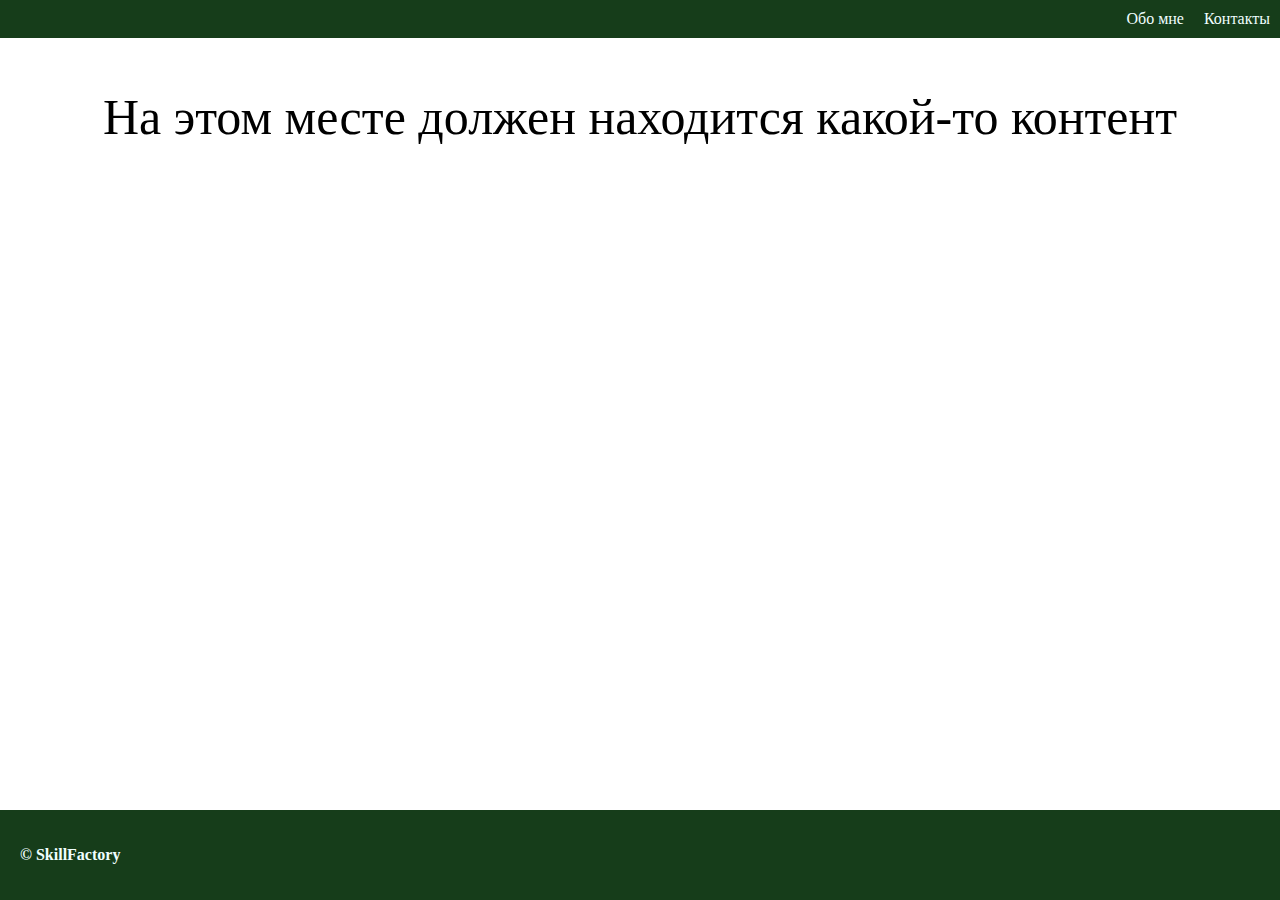
<file: index.html>
<!DOCTYPE html>
<html lang="ru">
<head>
    <meta charset="utf-8">
    <title>Моя первая веб-страница</title>
    <link rel="stylesheet" href="CSS/style_index.css">
</head>
<body>
    <div>
        <header>
            <!-- Navigation panel -->
            <div class="nav_container">
                <nav>
                    <ul>
                        <li><a href="pages/about.html">Обо мне</a></li>
                        <li><a href="pages/contacts.html">Контакты</a></li>
                    </ul>
                </nav>
            </div>
        </header>
    <!-- Content -->
        <main>
            <div class="content">
                <p>На этом месте должен находится какой-то контент</p>
            </div>
        </main>
    <!-- Footer -->
        <footer>
            <div class="foot_container">
                <p>
                    <strong><a href="https://skillfactory.ru/">&copy;&nbsp;SkillFactory</a></strong>
                </p>
            </div>
        </footer>
    </div>
</body>
</html>
</file>
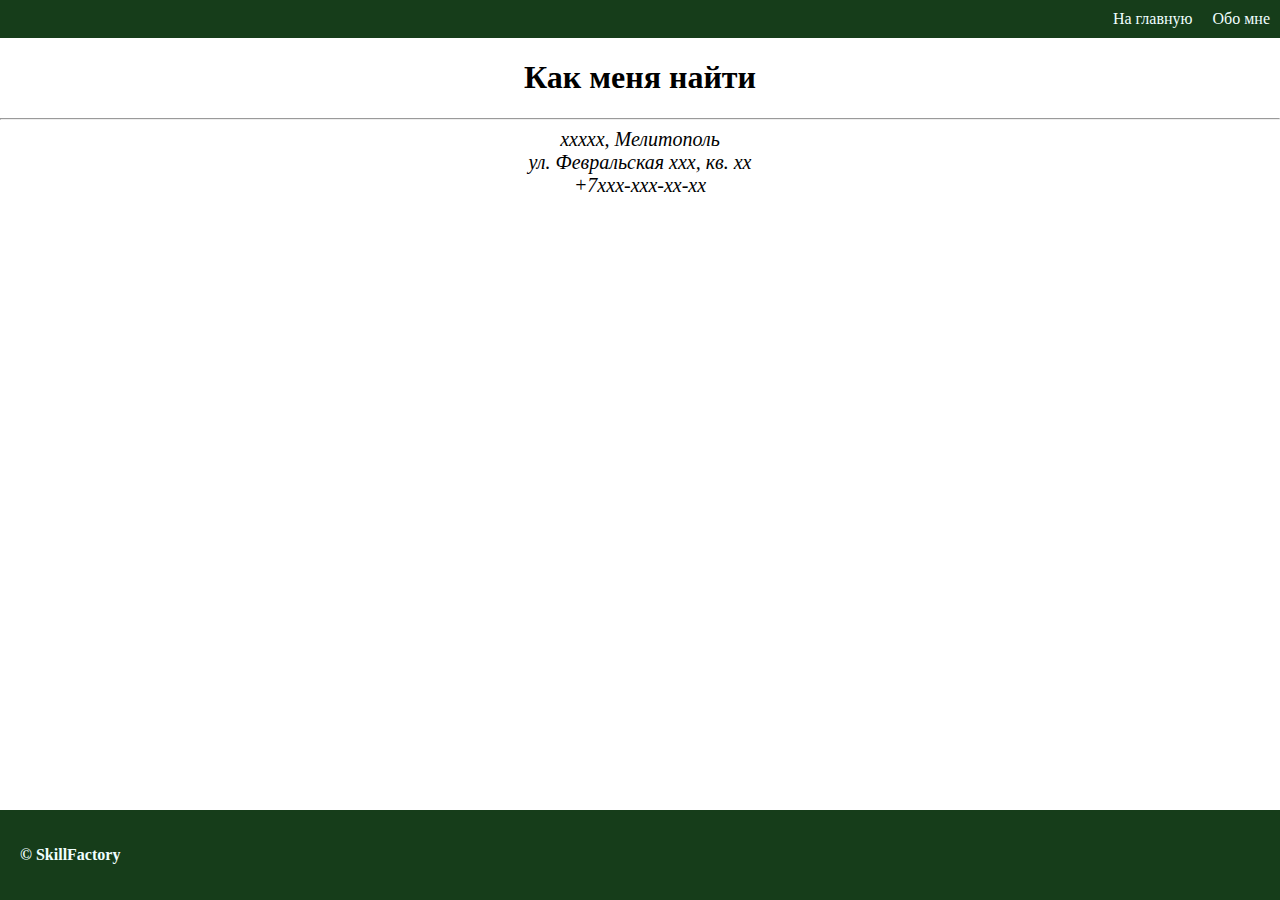
<file: pages/contacts.html>
<!DOCTYPE html>
<html lang="ru">
<head>
    <meta charset="utf-8">
    <title>Контакты</title>
    <link rel="stylesheet" href="../CSS/style_contacts.css">
</head>
<body>
    <div>
        <header>
            <!-- Navigation panel -->
            <div class="nav_container">
                <nav>
                    <ul>
                        <li><a href="../index.html">На главную</a></li>
                        <li><a href="about.html">Обо мне</a></li>
                    </ul>
                </nav>
            </div>
        </header>
    <!-- Content -->
        <main>
            <div class="content">
                <h1>Как меня найти</h1>
                <hr>
                <address>
                    xxxxx, Мелитополь<br>
                    ул. Февральская xxx, кв. xx <br>
                    +7xxx-xxx-xx-xx
                </address>
            </div>
        </main>
    <!-- Footer -->
        <footer>
            <div class="foot_container">
                <p>
                    <strong><a href="https://skillfactory.ru/">&copy;&nbsp;SkillFactory</a></strong>
                </p>
            </div>
        </footer>
    </div>
</body>
</html>
</file>
<file: CSS/style_index.css>
body{
    margin: 0;
    padding: 0;
}

a{
    text-decoration: none;
    color: azure;
  }
  
  /* Navigation panel */
.nav_container{
    background-color: rgb(22, 61, 26);
    display: flex;
    justify-content: right;
}

.nav_container>nav>ul{
    display: flex;
    list-style: none;
    align-items: center;
    margin: 0px;
    padding: 0px
}

.nav_container>nav>ul>li>a{
    display: block;
    padding: 10px;
    border-style: none;
}

/* Main section */
.content>p{
   text-align: center; 
   font-size: 50px; 
}

/* Footer */
.foot_container{
    background-color: rgb(22, 61, 26);
    height: 90px;
    width: 100%;
    position: absolute;
    bottom: 0;
}

.foot_container>p{
    display: block;
    padding: 20px;
    border-style: solid;
    border-width: 0.5px;
    border-style: none;
}
</file>
<file: CSS/style_contacts.css>
body{
    margin: 0;
    padding: 0;
}

a{
    text-decoration: none;
    color: azure;
  }
  
  /* Navigation panel */
.nav_container{
    background-color: rgb(22, 61, 26);
    display: flex;
    justify-content: right;
}

.nav_container>nav>ul{
    display: flex;
    list-style: none;
    align-items: center;
    margin: 0px;
    padding: 0px
}

.nav_container>nav>ul>li>a{
    display: block;
    padding: 10px;
    border-style: none;
}

/* Main section */
.content{
    text-align: center; 
 }

address{
    font-size: 20px;
}

/* Footer */
.foot_container{
    background-color: rgb(22, 61, 26);
    height: 90px;
    width: 100%;
    position: absolute;
    bottom: 0;
}

.foot_container>p{
    display: block;
    padding: 20px;
    border-style: solid;
    border-width: 0.5px;
    border-style: none;
}
</file>
